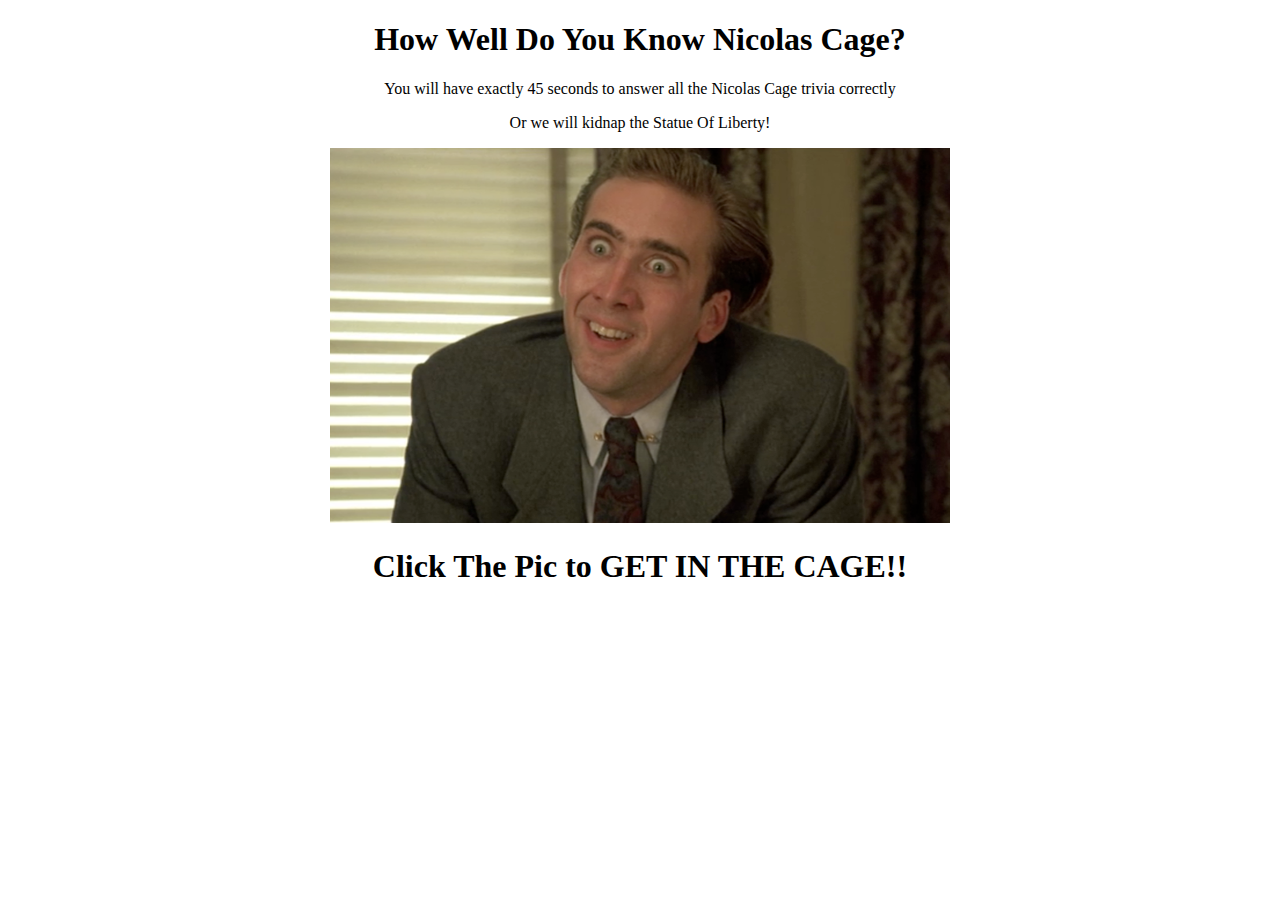
<file: index.html>
<!DOCTYPE html>
<html lang="en">
<head>
    <meta charset="UTF-8">
    <meta name="viewport" content="width=device-width, initial-scale=1.0">
    <meta http-equiv="X-UA-Compatible" content="ie=edge">
    <link rel="stylesheet" type="text/css" href="assets/css/style.css">
    <script src="https://ajax.googleapis.com/ajax/libs/jquery/3.2.1/jquery.min.js"></script>
    <title>Get in The Cage!!!</title>
</head>
<body>
        <div class= "mainPage">
        <h1>How Well Do You Know Nicolas Cage?</h1>
         <p>You will have exactly 45 seconds to answer all the Nicolas Cage trivia correctly</p>
         <p>Or we will kidnap the Statue Of Liberty!</p>
        <a href="index2.html">
        <img src="assets/images/cageStart.png" alt="CageFace">
        <p></a>
            <h1>Click The Pic to GET IN THE CAGE!!</h1>
        
       
        </div>
    <!-- instructions
    You'll create a trivia form with multiple choice or true/false options (your choice).

The player will have a limited amount of time to finish the quiz.

The game ends when the time runs out. The page will reveal the number of questions that players answer correctly and incorrectly.
Don't let the player pick more than one answer per question.

Don't forget to include a countdown timer. -->
<!-- Pseudo Code
Wait for user input to start game with an onclick element to call a funciton to start running all script
Timer starts as soon as user clicks start button - set a timer/interval for 120 seconds when timer is complete the page will then run a function 
that counts the correct answers, wrong answers and unanswered questions this page writes over all existing html (inner.html)
the questions will be multiple choice (3 options a, b, c)
you will need to make vars for following items
timer, answer key (array), total correct answers, total missed answers, total unanswered questions, (possibly user guess?)
a radio button will give the user options to choose the answer, a radio button returns a true/false response 
create a way to take data from the user click and compare it to the index position for the array containing the answers 
create an else if statment that takes the user input and compares against the asnwer key if correct add to correct answers, if 
incorrect add to this, else unasnwered add to this (this would be for unanswered)
possible way to change radio button to an answer if else statement so for example you could have four buttons 
for four possible answers if button one equals true then user guess = a, if button two equals true = b 
make buttons where you can only click one button not multiple at each question 

choicesArray[2] = [{
    text: "Pizza",
    correct: true
}, {
    text: "Pasta",
    correct: false
}, {
    text: "Sushi",
    correct: false
}];
// use index 1 for the second choice in the list.
if(choicesArray[2][1].correct === true) {
    //it's right!
} else {
    //it's wrong...
}-->


</body>

</html>
</file>
<file: assets/css/style.css>
.mainPage{
text-align: center;

}
#results{
text-align: center;
}
</file>
